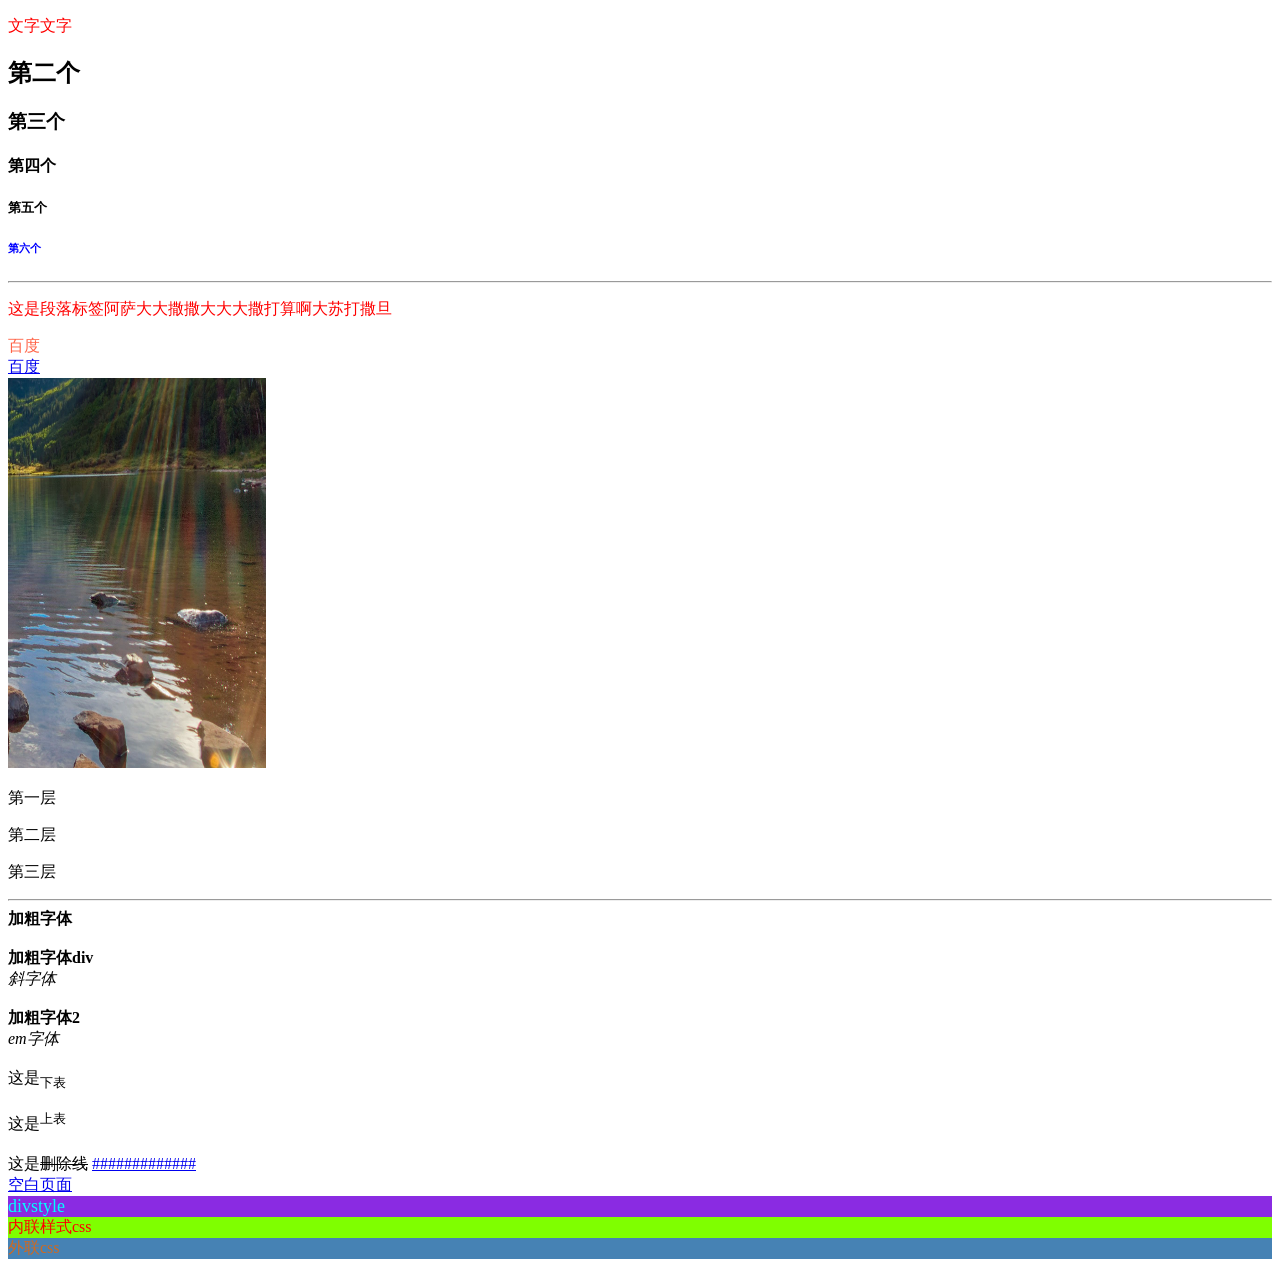
<file: index.html>
<!DOCTYPE html>
<html lang="en">

<head>
    <meta charset="UTF-8">
    <meta name="viewport" content="width=device-width, initial-scale=1.0">
    <title>三亚学院区块链2401</title>
    <link rel="stylesheet"href="./style.css">
    <style>
        .ppppp {
            color: red;
        }
        #cccc {
            color: blue;
        }
        .jiacudiv{
            font-weight:bold;
        }
        .baidu{
            color:greenyellow;
            text-decoration:none;
        }
        .neiliancss{
            color:red;
            background-color:chartreuse;
        }
    </style>
</head>

<body>
    <p class="linkstyle">文字文字</p>
    <!-- <h1>第一个</h1> -->
    <h2>第二个</h2>
    <h3>第三个</h3>
    <h4>第四个</h4>
    <h5>第五个</h5>
    <h6 id="cccc">第六个</h6>
    <hr>
    <p class="ppppp">这是段落标签阿萨大大撒撒大大大撒打算啊大苏打撒旦</p>
    <a href="https://www.baidu.com" target="_blank"title="百度百科三亚学院" style="color:tomato;text-decoration:none;">百度</a><br>
    <a href="https://www.baidu.com" target="_blank">百度</a>
    <br>
    <img src="./imgs/img.png" alt="" width="258" height="390">
    <p>第一层
        <p>第二层
            <p>第三层</p>
        </p>
    </p>
    <hr>
    <b>加粗字体</b><br><br>
    <div class="jiacudiv">加粗字体div</div>
    <i>斜字体</i><br><br>
    <strong>加粗字体2</strong><br>
    <em>em字体</em><br><br>
    这是<sub>下表</sub><br><br>
    这是<sup>上表</sup><br><br>
    这是<del>删除线</del><dr>
    <a href="#">#############</a><br>
    <a href="adout:blank">空白页面</a>
    <div style="font-size:large;color: aqua;background-color:blueviolet;">divstyle</div>
    <div class="neiliancss">内联样式css</div>
    <div class="wailiancss">外联css</div>
</body>

</html>
</file>
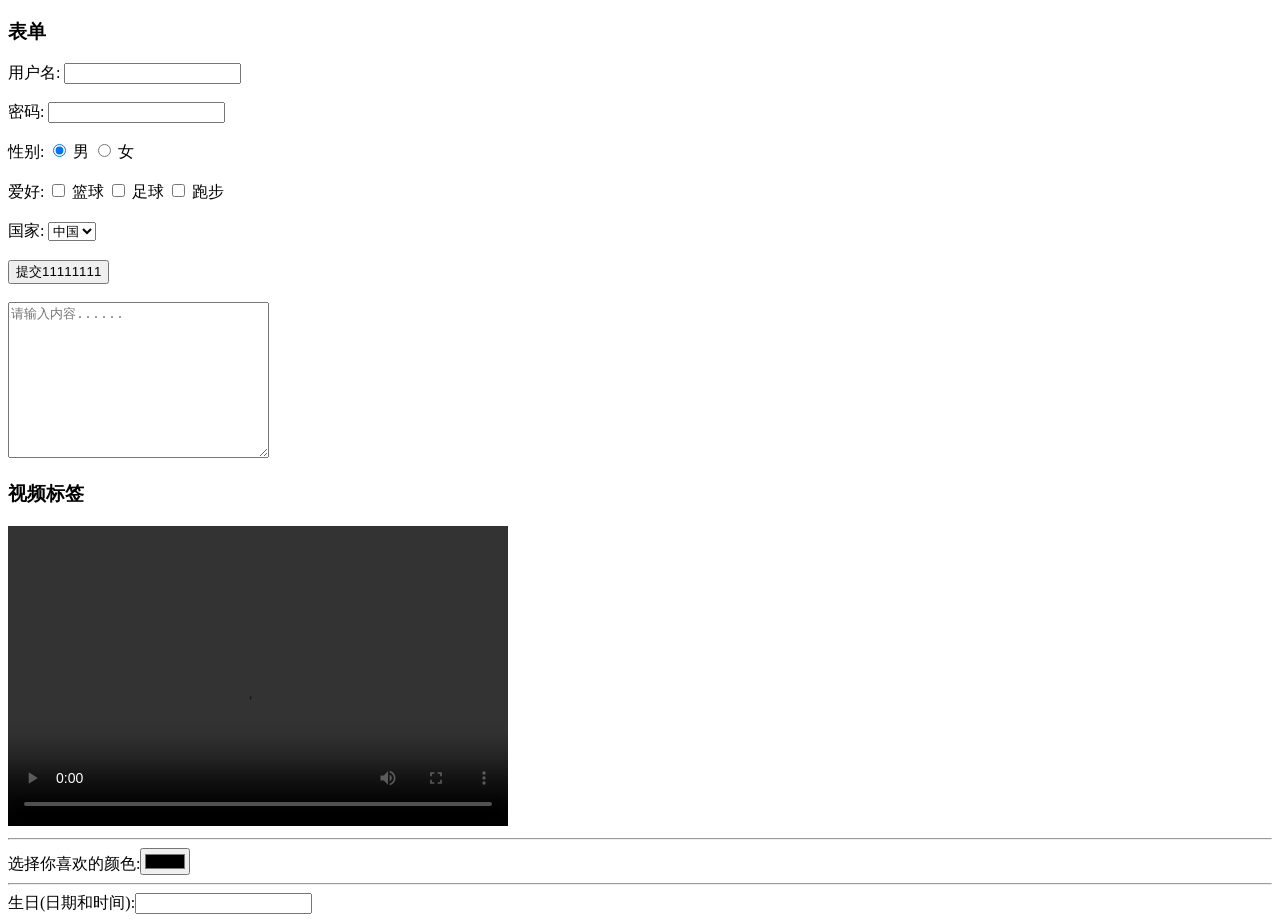
<file: biaodan.html>
<!DOCTYPE html>
<html lang="en">
<head>
     <meta charset="UTF-8">
     <meta name="viewport" cantent="width=device-width, initial-scale=1.0">
     <title>Document</title>
</head>
<body>
    <h3>表单</h3>
    <from action="/">
        <label for="name">用户名:</label>
        <input type="text" id="name" name="name" required>
        <br>
        <br>
        <label for="password">密码:</label>
        <input type="password" id="password" name="password" required>
        <br>
        <br>
        <label>性别:</label>
        <input type="radio" id="male" name="gender" value="male" checked>
        <label for="male">男</label>
        <input type="radio" id="female" name="gender" value="female">
        <label for="female">女</label>
        <br>
        <br>
        <label>爱好:</label>
        <input type="checkbox" id="hobby1" name="hobby" value="hobby1">
        <label for="hobby1">篮球</label>
        <input type="checkbox" id="hobby2" name="hobby" value="hobby2">
        <label for="hobby2">足球</label>
        <input type="checkbox" id="hobby3" name="hobby" value="hobby3">
        <label for="hobby2">跑步</label>
        <br>
        <br>
        <label for="country">国家:</label>
        <select name="country" id="country">
            <option value="cn">中国</option>
            <option value="us">美国</option>
            <option value="uk">英国</option>
        </select>
        <br>
        <br>
        <input type="submit" value="提交11111111">
        <br>
        <br>
        <textarea name="aa" id="aa" rows="10" cols="30" placeholder="请输入内容......"></textarea>
        <br>
        <h3>视频标签</h3>
        <video width="500" height="300" controls>
            <source src="./imgs/movie.mp4" type="video/mp4">
        </video>
        <hr>
        选择你喜欢的颜色:<input type="color" name="favcolor">
        <hr>
        生日(日期和时间):<input type="datatime-local" name="bdaytime">
    </from>
</body>
</html>
</file>
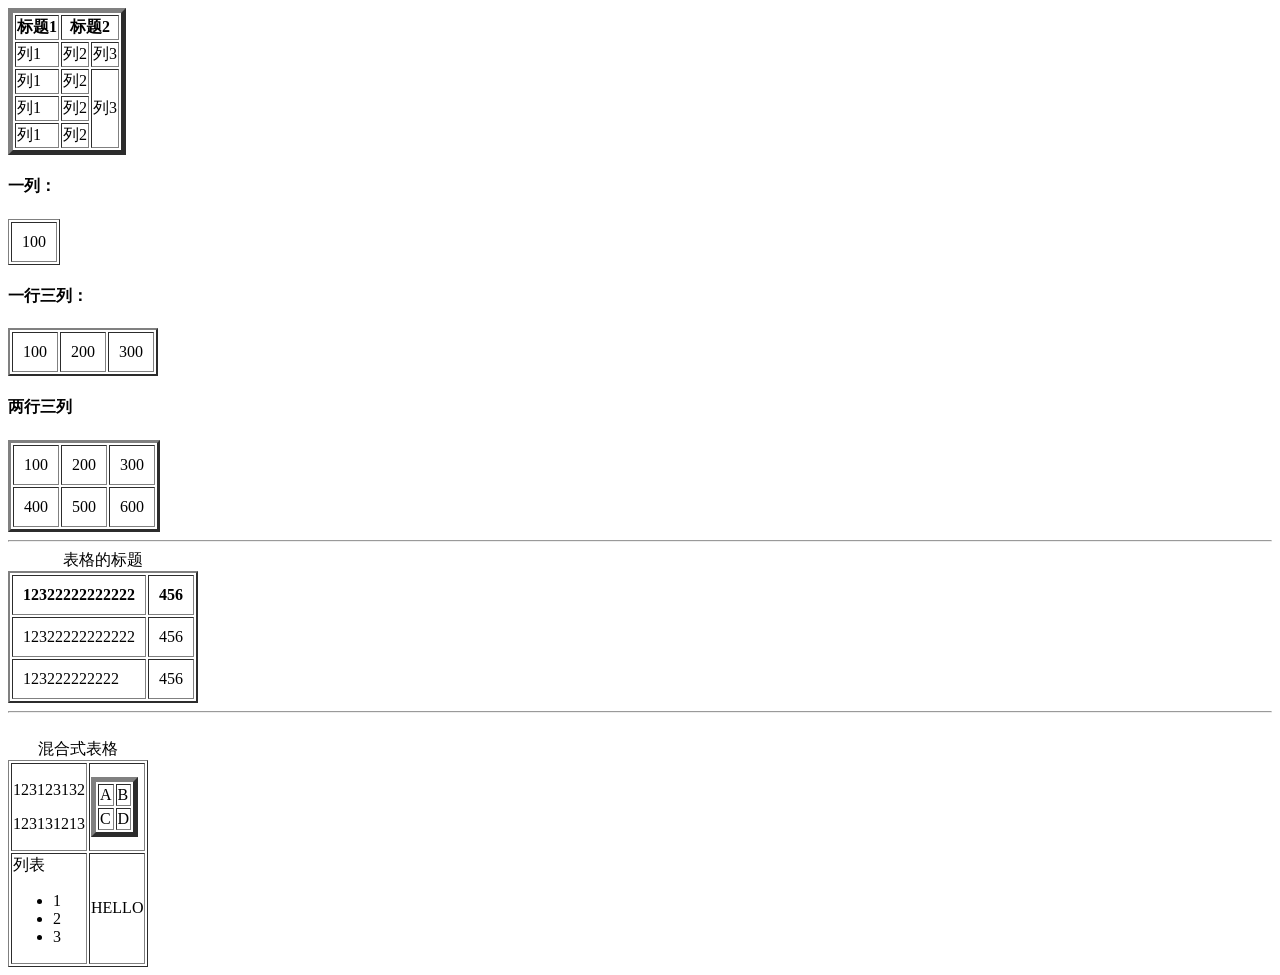
<file: biaoge.html>
<!DOCTYPE html>
<html lang="en">

<head>
    <meta charset="UTF-8">
    <meta name="viewport" content="width=device-width, initial-scale=1.0">
    <title>Document</title>
</head>

<body>
    <table border="5">
        <thead>
            <tr>
                <th>标题1</th>
                <th colspan="2">标题2</th>
            </tr>
        </thead>
        <tbody>
            <tr>
                <td>列1</td>
                <td>列2</td>
                <td>列3</td>
            </tr>
            <tr>
                <td>列1</td>
                <td>列2</td>
                <td rowspan="3">列3</td>
            </tr>
            <tr>
                <td>列1</td>
                <td>列2</td>
                <!-- <td >列3</td> -->
            </tr>
            <tr>
                <td>列1</td>
                <td>列2</td>
                <!-- <td >列3</td> -->
            </tr>
        </tbody>
    </table>
    <h4>一列：</h4>
    <table border="1" cellpadding="10">
        <tr>
            <td>100</td>
        </tr>
    </table>
    <h4>一行三列：</h4>
    <table border="2" cellpadding="10">
        <tr>
            <td>100</td>
            <td>200</td>
            <td>300</td>
        </tr>
    </table>

    <h4>两行三列</h4>
    <table border="3" cellpadding="10">
        <tr>
            <td>100</td>
            <td>200</td>
            <td>300</td>
        </tr>
        <tr>
            <td>400</td>
            <td>500</td>
            <td>600</td>
        </tr>
    </table>
    <hr>
    <table border="2" cellpadding="10">
        <caption>表格的标题</caption>
        <tr>
            <th>12322222222222</th>
            <th>456</th>
        </tr>
        <tr>
            <td>12322222222222</td>
            <td>456</td>
        </tr>
        <tr>
            <td>123222222222</td>
            <td>456</td>
        </tr>
    </table>
    <hr>
    <br>
    <table border="1">
        <caption>混合式表格</caption>
        <tr>
            <td>
                <p>123123132</p>
                <p>123131213</p>
            </td>
            <td>
                <table border="5">
                    <tr>
                        <td>A</td>
                        <td>B</td>
                    </tr>
                    <tr>
                        <td>C</td>
                        <td>D</td>
                    </tr>
        </tr>
    </table>
    </td>
    </tr>
    <tr>
        <td>列表
            <ul>
                <li>1</li>
                <li>2</li>
                <li>3</li>
            </ul>
        </td>
        <td>HELLO</td>
    </tr>
    </table>
</body>

</html>
</file>
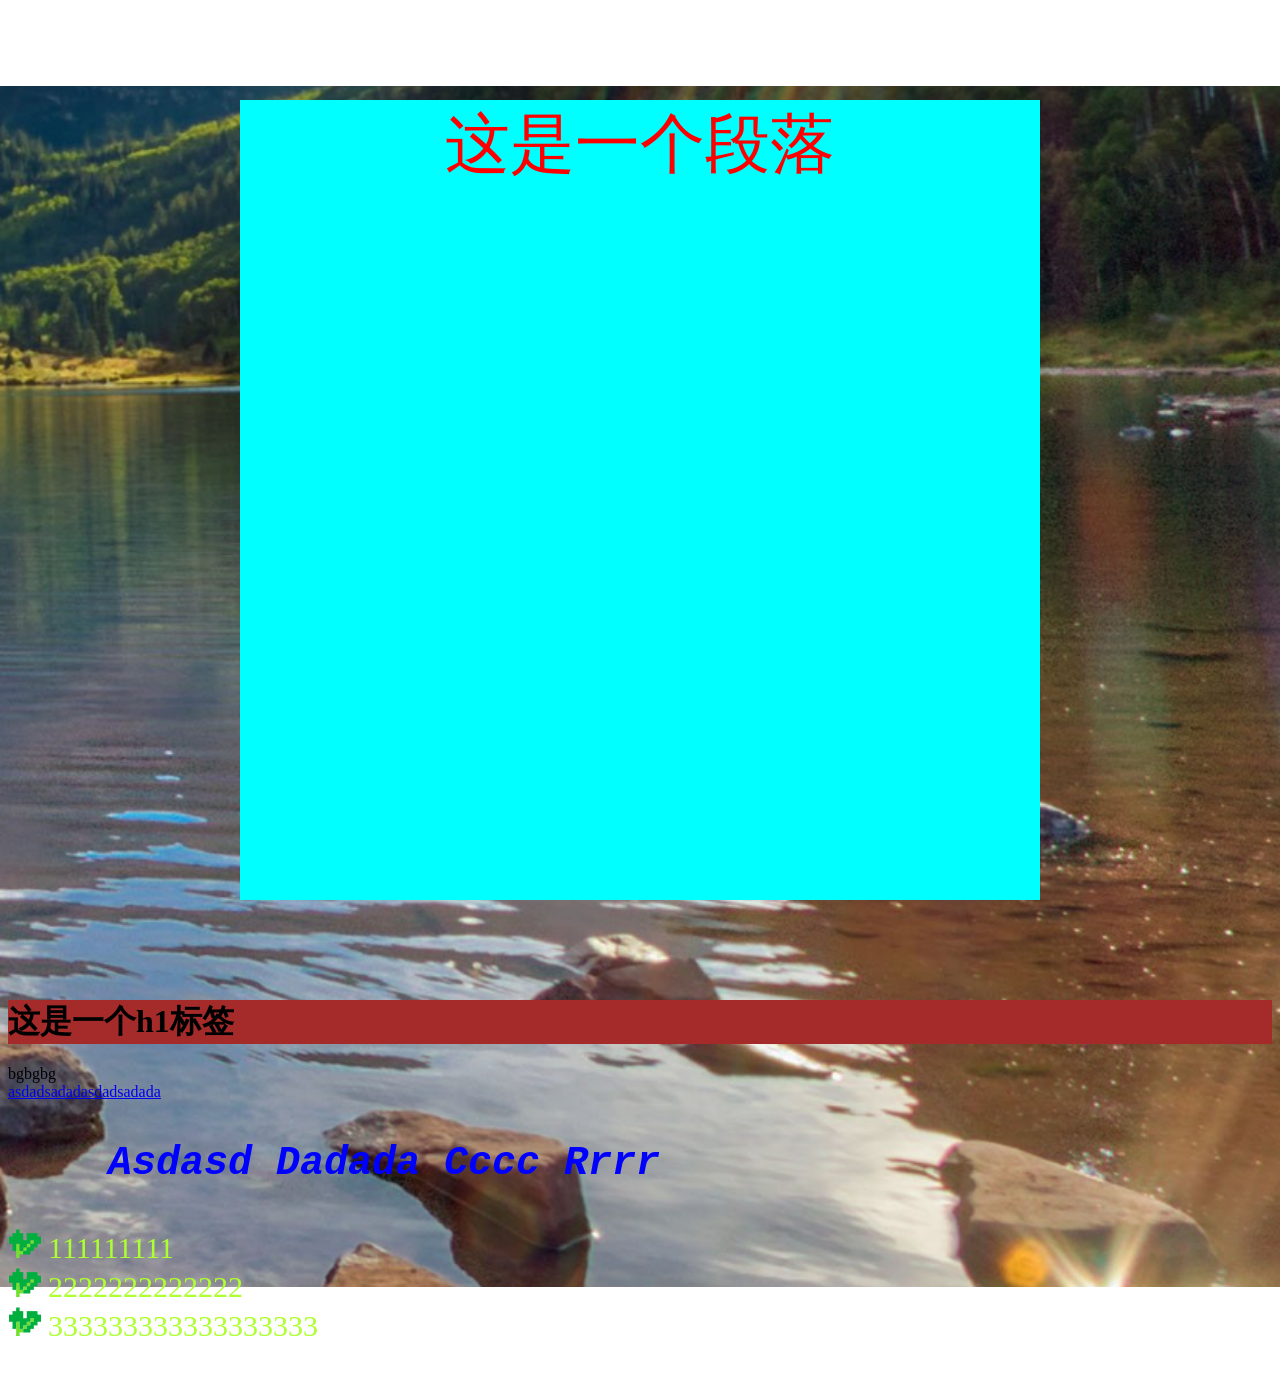
<file: css.html>
<!DOCTYPE html>
<html lang="en">

<head>
    <meta charest="UTF-8">
    <meta name="viewport" content="wideth=device-width,initial-scale=1.0">
    <title>Document</title>
    <link rel="stylesheet" href="./css.css">
    <style>
        body {
            background: url('./imgs/img.png') center center no-repeat;
            background-size:100%;
        }

        #pa1{
            color:red;
            text-align: center;
        }
        .paa1{
            font-size: 65px;
            background-color: aqua;
        }
    </style>
</head>

<body>
    <p id="pa1" class="paa1 pdd2" style="margin: 100px auto;">这是一个段落</p>
    <h1>这是一个h1标签</h1>
    <div class="bgdiv">bgbgbg</div>
    <a href="https://www.baidu.com" class="baiduA" target="_blank">asdadsadadasdadsadada</a>
    <p class="zimu">asdasd dadada cccc rrrr</p> 
    <ul class="aaa">
        <li>111111111</li>
        <li>2222222222222</li>
        <li>333333333333333333</li>
    </ul>
</body>

</html>
</file>
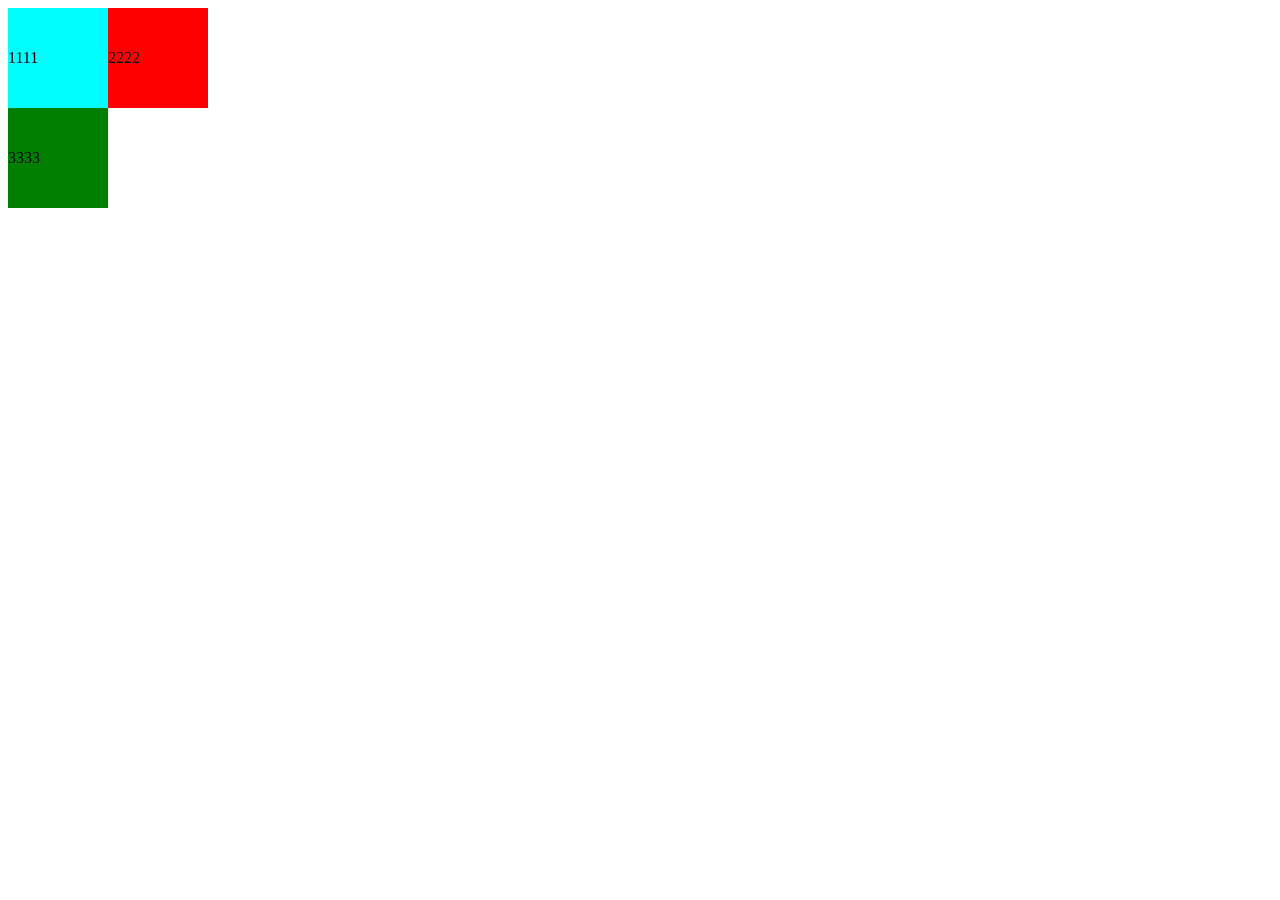
<file: flex.html>
<!DOCTYPE html>
<html lang="en">
    <head>
        <meta charset="UTF-8" />
        <meta name="viewport" content="width=device-width, initial-scale=1.0" />
        <title>Document</title>
        <style>
            .wrapper {
                display: flex;
                width: 200px;
                justify-content: flex-start;
                flex-wrap: wrap;
            }
            .box1 {
                background-color: aqua;
                width: 100px;
                height: 100px;
                display: flex;
                align-items: center;
            }
            .box2 {
                background-color: red;
                width: 100px;
                height: 100px;
                display: flex;
                align-items: center;
            }
            .box3 {
                background-color: green;
                width: 100px;
                height: 100px;
                display: flex;
                align-items: center;
            }
        </style>
    </head>
    <body>
        <div class="wrapper">
            <div class="box1">1111</div>
            <div class="box2">2222</div>
            <div class="box3">3333</div>       
        </div>
    </body>
</html>
</file>
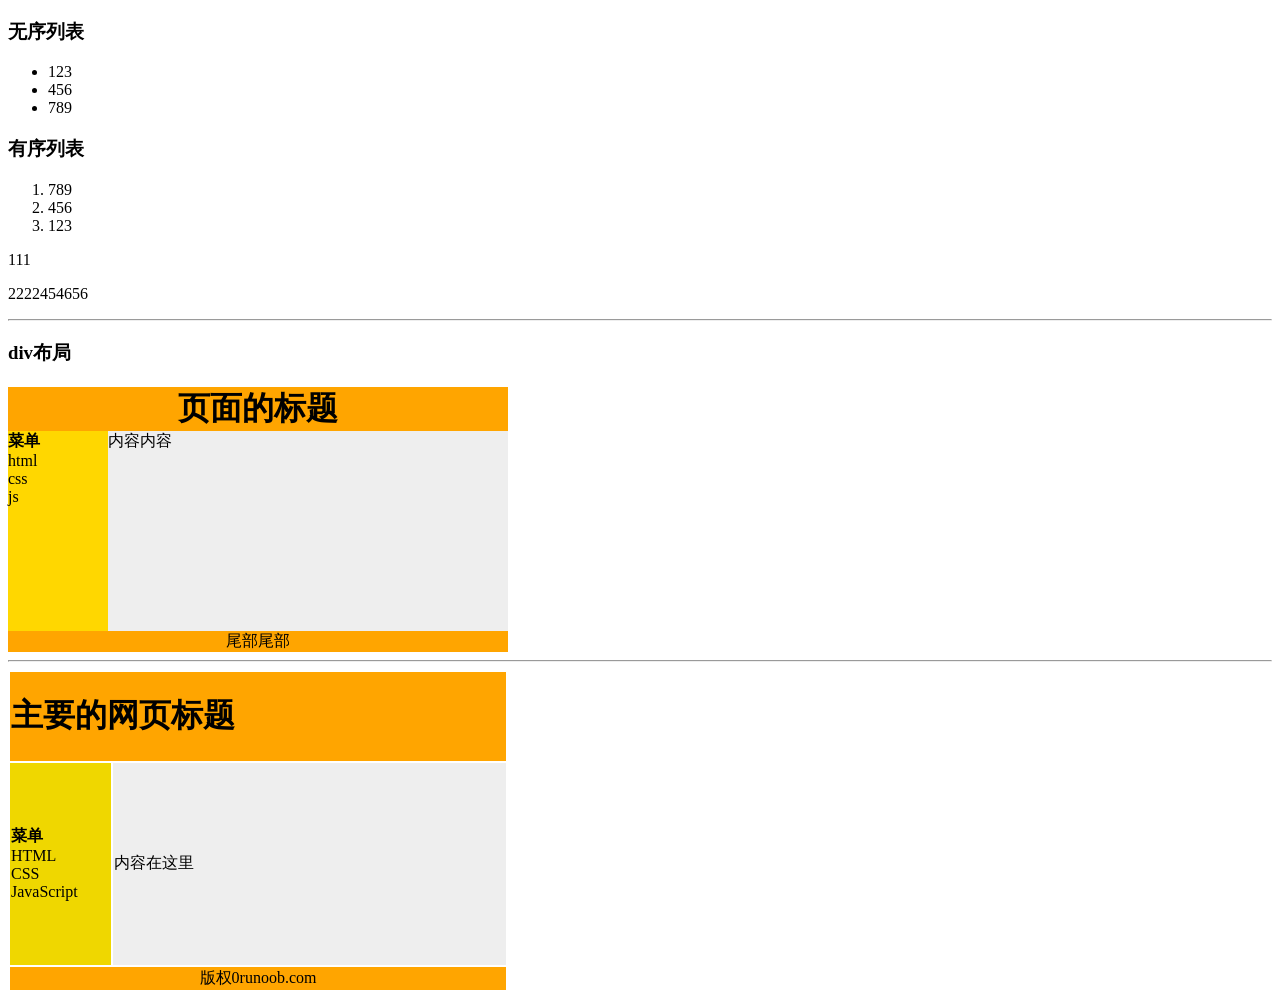
<file: liebiao.html>
<!DOCTYPE html>
<html lang="en">

<head>

     <meta charset="UTF-8">
     <meta name="viewport" cantent="width=device-width, initial-scale=1.0">
     <title>Document</title>
</head>

<body>
     <h3>无序列表</h3>
     <ul>

        <li>123</li>
        <li>456</li>
        <li>789</li>
    </ul>
    <h3>有序列表</h3>
    <ol>
        <li>789</li>
        <li>456</li>
        <li>123</li>
    </ol>
    <div>111</div>
    <p>2222<span>454656</span></p>

    <hr>
    <h3>div布局</h3>
    <div id="container" style="width: 500px;">
        <div id="header" style="background-color: #ffa500; text-align: center;">
            <h1 style="margin-bottom:0;">页面的标题</h1>
        </div>
        <div id="menu" style="background-color:	#ffd700; height:200px; width:100px; float:left;">
            <b>菜单</b><br>
            html<br>
            css<br>
            js
        </div>
        <div id="content" style="background-color:#eeeeee;height:200px;width: 400px;float:left;">内容内容</div>	
        <div id="footer" style="background-color:#ffa500;	clear: both; text-align: center;">尾部尾部</div>	
    </div>
    <hr>
    <table width="500" border="0">
        <tr>
            <td colspan="2" style="background-color:#FFA500;">
                <h1>主要的网页标题</h1>
            </td>
        </tr>
        
        <tr>
            <td style="background-color:#EFD700;width:100px;">
               <b>菜单</b><br>
               HTML<br>
               CSS<br>
               JavaScript
            </td>
            <td style="background-color:#eeeeee;height:200px;width:400px;">
                内容在这里</td>
        </tr>

        <tr>
            <td colspan="2" style="background-color: #FFA500;text-align:center;">
                版权0runoob.com</td>
        </tr>
    </table>

</body>

</html>
</file>
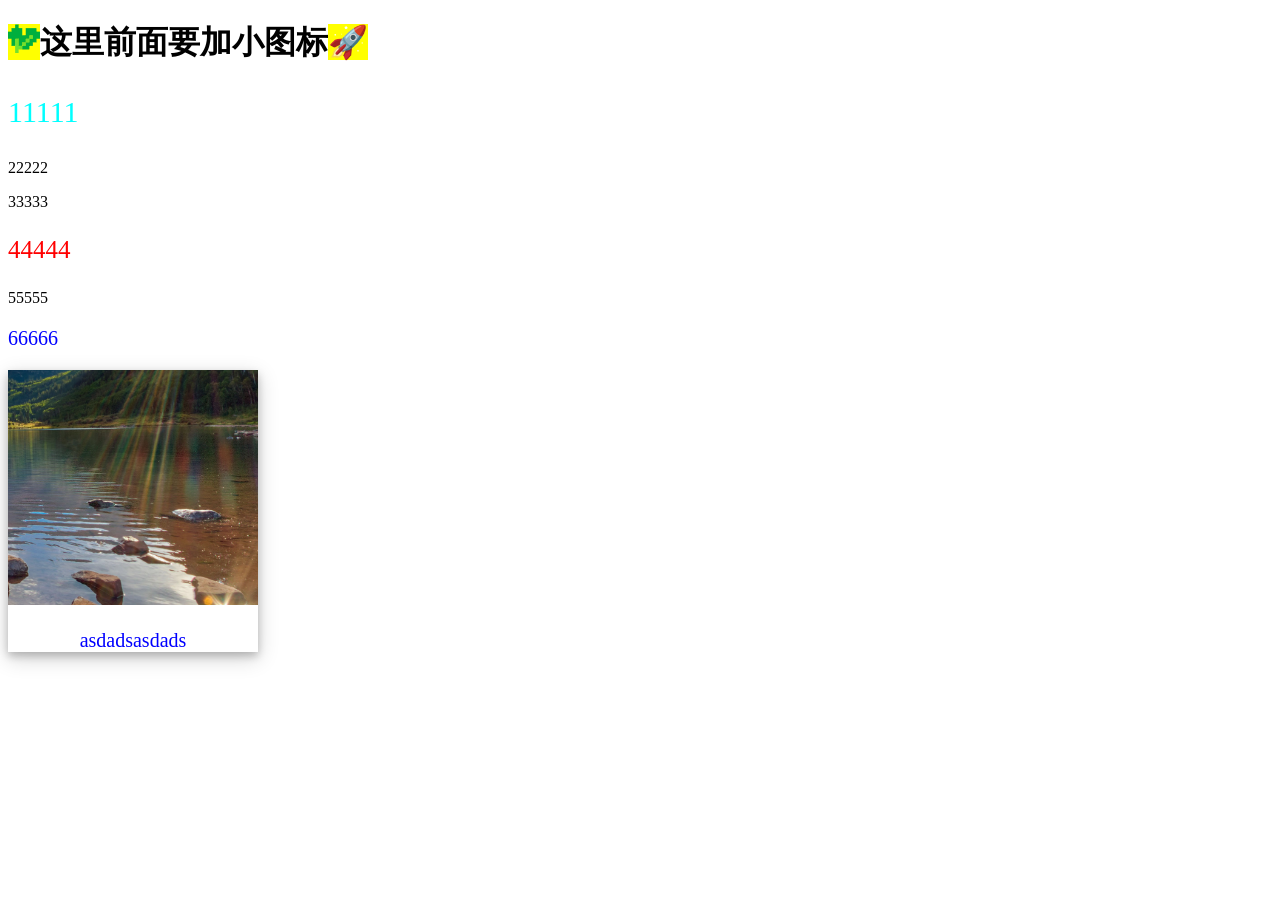
<file: weilei.html>
<!DOCTYPE html>
<html lang="en">
    <head>
        <meta charset="UTF-8" />
        <meta name="viewport" content="width=device-width, initial-scale=1.0" />
        <title >Document</title>
        <style>
            h1::before {
                content: url(./imgs/icon.png);
                background-color:  yellow;
                color: red;
                font-weight: bold;
            }
            h1::after {
                content: "🚀";
                background-color: yellow;
                color: red;
                font-weight: bold;
            }
            p:first-of-type {
                color: aqua;
                font-size: 30px;
            }
            p:last-of-type {
                color: blue;
                font-size: 20px;
            }
            p:nth-of-type(4) {
                color: red;
                font-size: 25px;
            }
            .pol {
                width: 250px;
                text-align: center;
                box-shadow: 0 4px 8px 0 rgba(0,0,0,0.2),0 6px 20px 0 rgba(0,0,0,0.19);
            }
            .centainer {
                padding: 10px;
            }
        </style>
    </head>
    <body>
        <h1>这里前面要加小图标</h1>
        <p>11111</p>
        <p>22222</p>
        <p>33333</p>
        <p>44444</p>
        <p>55555</p>
        <p>66666</p>

        <div class="pol">
            <img src="./imgs/img.png" alt="" style="width: 100%" />
            <div class="container">
                <p>asdadsasdads</p>
            </div>
        </div>
    </body>
</html>
</file>
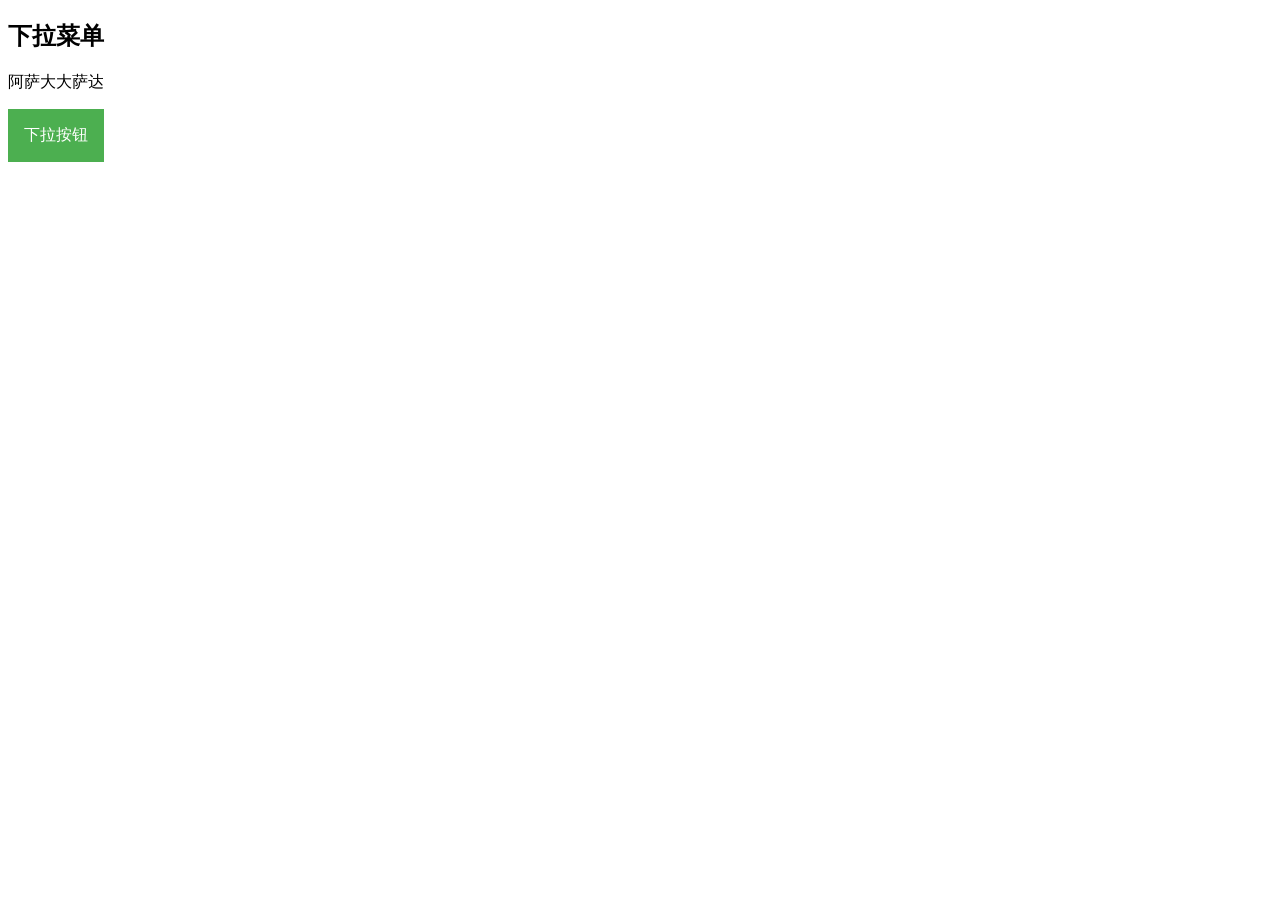
<file: xialacaidan.html>
<!DOCTYPE html>
<html lang="en">

<head>
    <meta charset="UTF-8">
    <meta name="viewport" content="width=device-width,initial-scale=1.0">
    <title>Document</title>
    <style>
        .dropdown {
            position: relative;
            display: inline-block;
        }

        .dropbtn {
            background-color: #4CAF50;
            color: white;
            padding: 16px;
            font-size: 16px;
            border: none;
            cursor: pointer;
        }

        .dropdown-content {
            position: absolute;
            background-color: #f9f9f9;
            min-width: 160px;
            box-shadow: 0px 8px 16px 0px rgba(0,0,0,0.2);
            display: none;
        }

        .aaa{
            color: black;
            padding: 12px 16px;
            text-decoration: none;
            display: block;
        }
        .dropdown-content a:hover {
            background-color: #f1f1f1;
            color: seagreen;
        }
        .dropdown:hover .dropdown-content {
            display: block;
        }
        .dropdown:hover .dropbtn {
            background-color: red;
            color: blue;
        }
    </style>
</head>

<body>
    <h2>下拉菜单</h2>
    <p>阿萨大大萨达</p>

    <div class="dropdown">
        <button class="dropbtn">下拉按钮</button>
        <div class="dropdown-content">
            <a href="#" class="aaa">链接1</a>
            <a href="#" class="aaa">链接2</a>
            <a href="#" class="aaa">链接3</a>
        </div>

    </div>

</body>

</html>
</file>
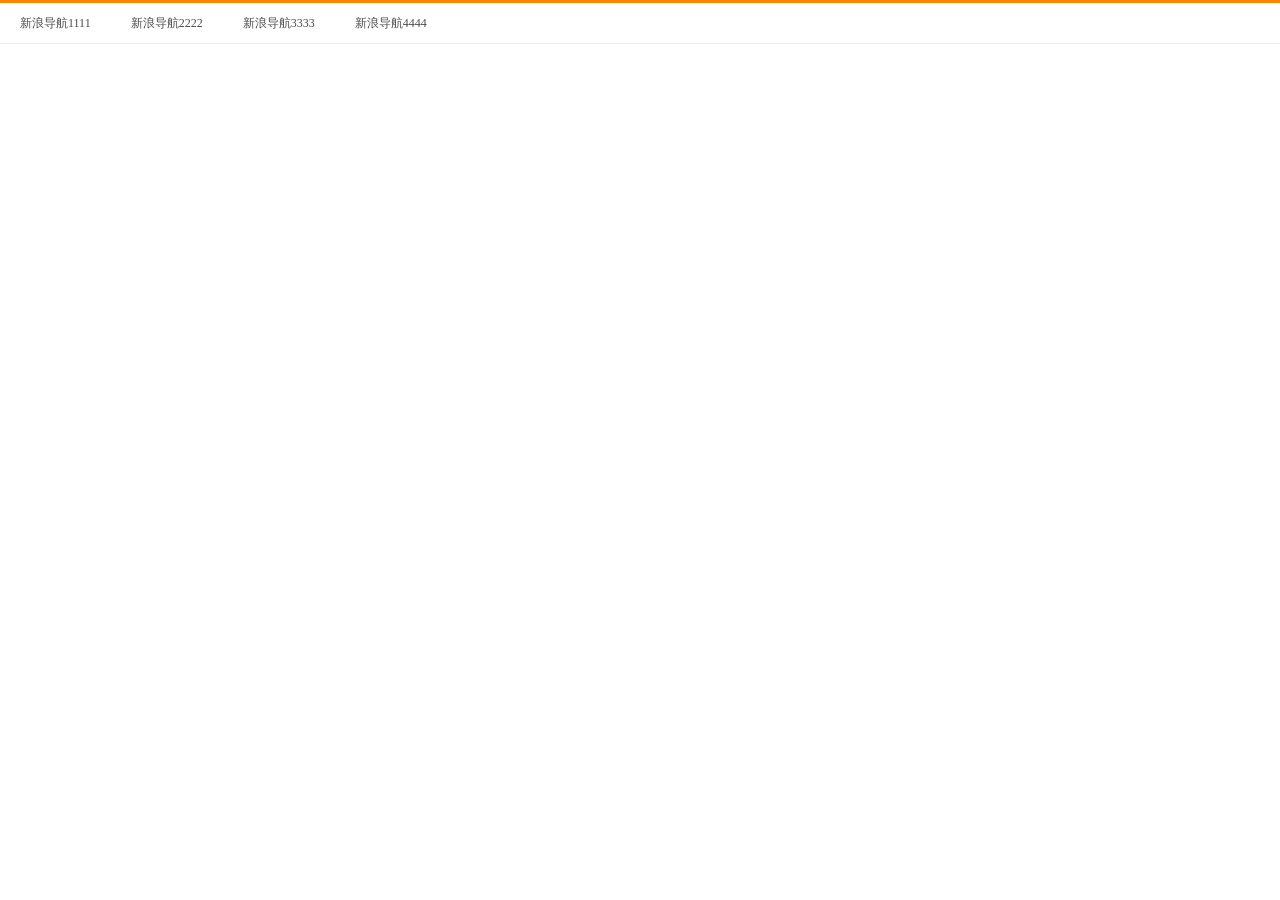
<file: xinlangdaohanlan.html>
<!DOCTYPE html>
<html lang="en">

<head>
    <meta charset="UTF-8">
    <meta name="viewport" content="width=device-width,initial-scale=1.0">
    <title>Document</title>
    <style>
        * {
            margin: 0;
            padding: 0;
        }
        .box {
            height: 40px;
            border-top: 3px solid #ff8500;
            border-bottom: 1px solid #edeef0;
        }
        .box a {
            height: 40px;
            padding: 0 20px;
            color: #4c4c4c;
            text-decoration: none;
            text-align: center;
            line-height: 40px;
            font-size: 12px;
            font-size: inline-block;
        }
        .box a:hover {
            background-color: #edeef0;
            color: #ff8400;
        }
    </style>
</head>

<body>
    <div class="box">
        <a href="https://www.sina.com.cn" target="_blank">新浪导航1111</a><a href="https:www.sina.com.cn"
        target="_blank">新浪导航2222</a><a href="https://www.sina.com.cn" target="_blank">新浪导航3333</a><a
        href="httos:www.sina.com.cn" target="_blank">新浪导航4444</a>
    </div>

</body>

</html>
</file>
<file: style.css>
.linkstyle{
    color:red;
}
.wailiancss{
    color:chocolate;
    background-color: steelblue;
}
</file>
<file: css.css>
.pdd2 {
    width: 800px;
    height: 800px;
}

h1 {
    color:black;
    background-color:brown
}
.daiduA {
    color: red;
    font-size: 50px;
    text-decoration: none;
    text-decoration: line-through;
}
.baiduA:hover{
    color:green;
    text-decoration: underline;
}
.baiduA:active {
    color: yellow;
}

.zimu{
    color:blue;
    font-size: 40px;
    text-indent: 100px;
    text-transform: capitalize;
    font-family: 'courier New', Courier, monospace;
    font-style:italic;
    font-weight: bold;
}
.aaa {
    color:greenyellow;
    font-size: 30px;
    list-style-type: circle;
    list-style-image: url('./imgs/icon.png');
}
</file>
